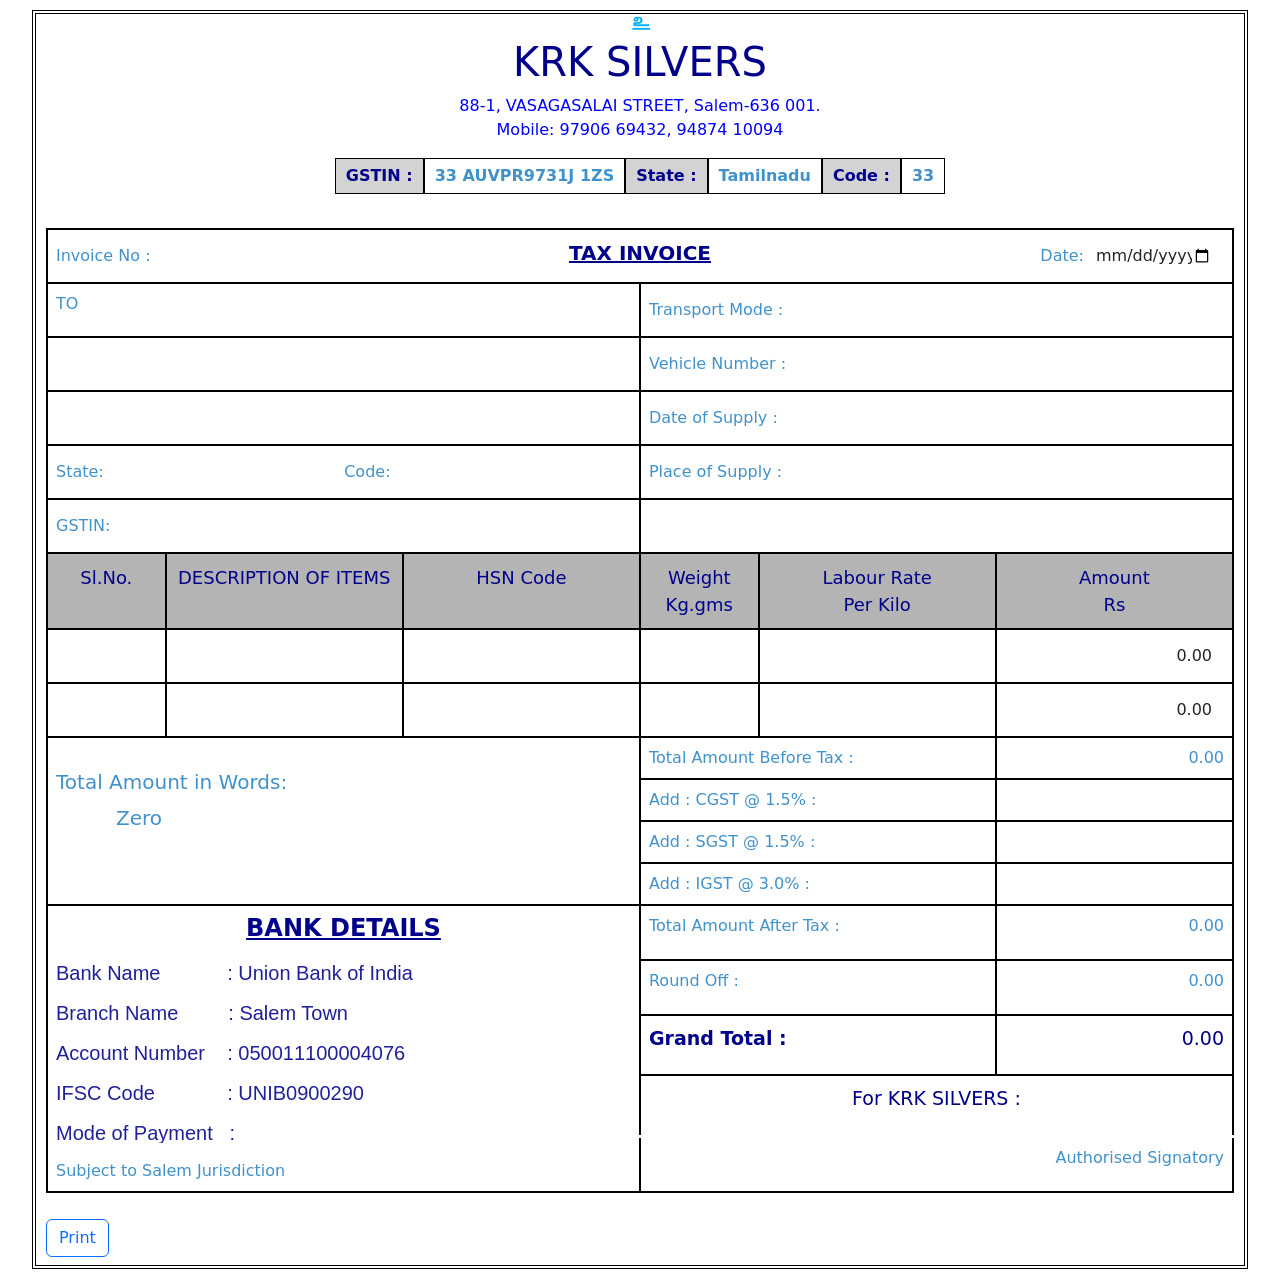
<file: index.html>
<!DOCTYPE html>
<html lang="en">

<head>
    <meta charset="UTF-8">
    <meta name="viewport" content="width=device-width, initial-scale=1.0">
    <title>KRK SILVERS</title>
    <link rel="stylesheet" href="style.css">
    <link href="https://cdn.jsdelivr.net/npm/bootstrap@5.3.3/dist/css/bootstrap.min.css" rel="stylesheet"
        integrity="sha384-QWTKZyjpPEjISv5WaRU9OFeRpok6YctnYmDr5pNlyT2bRjXh0JMhjY6hW+ALEwIH" crossorigin="anonymous">
    <script src="https://cdn.jsdelivr.net/npm/bootstrap@5.3.3/dist/js/bootstrap.bundle.min.js"
        integrity="sha384-YvpcrYf0tY3lHB60NNkmXc5s9fDVZLESaAA55NDzOxhy9GkcIdslK1eN7N6jIeHz"
        crossorigin="anonymous"></script>
    <script src="script.js"></script>
</head>

<body>

    <div class="container-fluid">
        <div class="main">
           

                <section class="upper" style="text-align: center; position: relative;">
                    <img src="image2.png" alt="" style="width: 25px; position: absolute; top: 0; left: 50%; transform: translateX(-50%);"><br>
                    <h1 style="color: darkblue;">KRK SILVERS</h1>
                    <p class="address">88-1, VASAGASALAI STREET, Salem-636 001. <br>
                        Mobile: 97906 69432, 94874 10094</p>
                </section>
                

            <section class="box">
                <div class="frst">GSTIN :</div>
                <div class="frst ad">33 AUVPR9731J 1ZS</div>
                <div class="frst">State : </div>
                <div class="frst ad">Tamilnadu</div>
                <div class="frst">Code :</div>
                <div class="frst ad">33</div>
            </section>
            <br>

            <div class="table-responsive" width="100%">
                <table class="table table-bordered frsttable">
                    <tr class="header-row">
                        <td colspan="6">
                            <div class="row">
                                <div class="col-12 col-sm-4 d-flex align-items-center">
                                    <label for="invoiceno" class="mr-2 mb-0">Invoice No :</label>
                                    <input type="text" id="invoiceno" class="form-control">
                                </div>

                                <div class="col-12 col-sm-4 text-center">
                                    <strong class="title">TAX INVOICE</strong>
                                </div>
                                <div class="col-12 col-sm-4 d-flex align-items-center justify-content-end date">
                                    <label for="invoiceno">Date:</label>
                                    <input type="date"  class="form-control">
                                </div>
                            </div>
                        </td>
                    </tr>
                    <tr class="second">
                        <td style="width: 50%;" colspan="3">TO</td>
                        <td style="width: 50%;" colspan="3">
                            <div class="flex-container d-flex align-items-center">
                                <span >Transport Mode :</span>
                                <input type="text" class="form-control" id="placeofsupply">

                            </div>
                        </td>
                    </tr>
                    <tr class="second">
                        <td style="width: 33.33%;" colspan="3"><input type="text" class="form-control"></td>
                        <td style="width: 33.33%;" colspan="3">
                            <div class="flex-container d-flex align-items-center">
                                <span >Vehicle Number :</span>
                                <input type="text" class="form-control" id="placeofsupply">
                            </div>
                        </td>
                    </tr>
                    <tr class="second">
                        <td style="width: 33.33%;" colspan="3"><input type="text" class="form-control"></td>
                        <td style="width: 66.67%;" colspan="3">
                            <div class=" d-flex align-items-center">
                                <span for="floatingInputGrid" >Date of Supply :</span>
                                <input type="text" class="form-control" id="placeofsupply">
                            </div>
                        </td>

                    </tr>
                    <tr class="second">
                        <td class="state-code" style="width: 33.33%;" colspan="3">
                            <div class="d-flex align-items-center">
                                <label for="state" >State:</label>
                                <input type="text" id="state" class="form-control input-code">
                                <label for="code" >Code:</label>
                                <input type="text" id="code" class="form-control input-code" >
                            </div>
                        </td>
                        <td style="width: 66.67%;" colspan="3">
                            <div class=" d-flex align-items-center">
                                <span for="floatingInputGrid" >Place of Supply :</span>
                                <input type="text" class="form-control" id="placeofsupply">
                            </div>
                        </td>
                    </tr>
                    <tr class="second">
                        <td style="width: 33.33%;" colspan="3">
                            <div class="d-flex align-items-center">
                                <label for="gstin">GSTIN:</label>
                                <input type="text" id="gstin" class="form-control">
                            </div>
                        </td>
                        <td style="width: 66.67%;" colspan="3"></td>
                    </tr>
                    <tr class="head">
                        <td style="width: 10%;">Sl.No.</td>
                        <td style="width: 20%;">DESCRIPTION OF ITEMS</td>
                        <td style="width: 20%;">HSN Code</td>

                       
                        <td style="width: 10%;">Weight <br> Kg.gms</td>
                        <td style="width: 20%;">Labour Rate <br> Per Kilo</td>
                        <td style="width: 30%;">Amount <br> Rs</td>
                    </tr>
                    <tr class="no-top-border" style="height: 1px;">
                        <td><input type="text" class="form-control"></td>
                        <td><input type="text" class="form-control"></td>
                        <td><input type="text" class="form-control center-cell"></td>
                        <td><input type="text" class="form-control weight-input center-cell"></td>
                        <td><input type="text" class="form-control labour-rate-input center-cell"></td>
                        <td><input type="text" class="form-control amount-output right"></td>
                    </tr>
                    <tr style="height: 1px;" class="no-top-border">
                        <td><input type="text" class="form-control"></td>
                        <td><input type="text" class="form-control"></td>
                        <td><input type="text" class="form-control center-cell"></td>
                        <td><input type="text" class="form-control weight-input center-cell"></td>
                        <td><input type="text" class="form-control labour-rate-input center-cell"></td>
                        <td><input type="text" class="form-control amount-output right"></td>
                    </tr>

                    <tr>

                        <td style="width: 33.33%;" colspan="3" rowspan="4">
                            <h5 class="mt-4">Total Amount in Words:</h5>
                            <h5 class="words"></h5>
                        </td>
                        <td style="width: 66.67%;" colspan="2">
                            <div class=" d-flex align-items-center">
                                <span>Total Amount Before Tax :</span>
                            </div>
                        </td>
                        <td class="total right">Amount</td>
                    </tr>
                    <tr>
                        <td style="width: 66.67%;" colspan="2" class="cgst">Add : CGST @ 1.5% :</td>
                        <td class="valuecgst right"></td>
                    </tr>
                    <tr>
                        <td style="width: 66.67%;" colspan="2" class="sgst">Add : SGST @ 1.5% :</td>
                        <td class="valuesgst right"></td>
                    </tr>
                    <tr>
                        <td style="width: 66.67%;" colspan="2" class="igst">Add : IGST @ 3.0% :</td>
                        <td class="valueigst right"></td>
                    </tr>
                    <tr class="bankdetail">
                        <td style="width: 66.67%;" colspan="3" rowspan="6">
                            <h4 style="color: darkblue;text-decoration: underline;text-align: center;font-weight: 700;">
                                BANK DETAILS</h4>
                            <pre>Bank Name            : Union Bank of India</pre>
                            <pre>Branch Name         : Salem Town</pre>
                            <pre>Account Number    : 050011100004076</pre>
                            <pre>IFSC Code             : UNIB0900290</pre>
                            <pre>Mode of Payment   : </pre>
                            Subject to Salem Jurisdiction
                        </td>

                        <td style="width: 66.67%;" colspan="2" class="aftertax">Total Amount After Tax :</td>
                        <td class="valuetax right m-5"></td>
                    </tr>
                    <tr>
                        <td style="width: 66.67%; " colspan="2" class="roundoff">Round Off :</td>
                        <td class="roundoffval right value"></td>
                    </tr>
                    <tr>
                        <!-- <td style="width: 66.67%;" colspan="3"></td> -->
                        <td style="width: 66.67%;color: darkblue;font-size: 19px;font-weight: 700;" colspan="2"
                            class="grndtotal">Grand Total :</td>
                        <td class="valuetotal right" style="color: darkblue;font-size: 19px"></td>
                    </tr>
                    <tr>
                        <td style="width: 43.67%;color: darkblue;font-size: 19px;text-align: center;" colspan="3">For
                            KRK SILVERS :</td>

                    </tr>

                    <!-- <tr >
                        <td colspan="3"></td>
                    </tr> -->
                    <tr style="border-top:3px solid white; border-left: 2px solid rgba(0, 0, 0, 0.251);">
                        <td style="width: 33.67%; text-align: end;" colspan="3">Authorised Signatory</td>
                    </tr>



                </table>
            </div>
            <button type="button" onclick="printForm()" class="btn btn-outline-primary mb-2"
            style="margin-left: 10px;">Print</button>
        </div>
      
    </div>
    
</body>

</html>
</file>
<file: style.css>
* {
    margin: 0;
    padding: 0;
    box-sizing: border-box;
}

body {
    font-family: Arial, Helvetica, sans-serif;
}

h1 {
    /* padding-top: 10px; */
    text-align: center;
}

.address {
    text-align: center;
    color: blue;
}

/* .upper {
    line-height: 40px;
} */

.frst {
    border: 1px solid black;
    text-align: center;
    background-color: lightgrey;
    color: darkblue;
    font-weight: 600;
    padding: 5px 10px; 
}

.box {
    display: flex;
    flex-wrap: wrap;
    justify-content: center;
}

.ad {
    background-color: white;
    color: rgba(64,146,204,255);
}
.main{
  border: 4px double black;
  margin: 10px 20px;
}
#invoiceno{
  margin-left: 10px;
  width: 120px;
}

.title {
  text-decoration: underline;
  font-weight: 700;
 
  border-right: none;
  font-size: 20px;
  color: darkblue !important;
  
}


.table-responsive{
  width: 100%;
  padding: 10px;
  
}
#floatingInputGrid{
  width: 40%;
  margin-left: 20px;
}
input{
  border: none !important;
  outline: none !important;
}
.table tr td {
  border: 2px solid black !important;
  color: rgba(64,146,204,255);
  font-weight: 500;

}
#placeofsupply{
  width: 250px;
}
.words{
  text-indent: 60px;
  text-transform: capitalize;
  line-height: 32px;
}
.head td{
  background-color: rgba(128, 128, 128, 0.589) !important;
  padding: 10px !important;
  color: black !important;
  text-align: center;
  color: darkblue !important;
  font-weight: 800;
  font-size: 18px;
}
.date input{
  width: 140px;
}


.border{
  border-top: none;
}
.right{
  text-align: right;
}
.table-bordered .border {
  border-left: none; 
}
.table-bordered .borders {
  border-bottom: none; 
}
.bankdetail pre{
  color: rgba(0, 0, 139, 0.874);
  text-align: justify;
  margin-top: 20px;
  font-size: 20px;
  line-height: 20px;
  overflow: hidden;
  font-family: Arial, Helvetica, sans-serif;
  /* text-align: justify; */
}

/* Remove border from the bottom of the .borders tr */
tr.borders {
  border-bottom: none !important;
}

/* Remove border from the top of the .no-border tr */
tr.no-border {
  border-top: none !important;
}

.hidden {
  border: none;
}
.center-cell {
  text-align: center !important;
}


@media print {
  body {
      -webkit-print-color-adjust: exact;
      font-size: 13px;
  }
  .container-fluid {
      padding: 0;
      margin: 0;
      width: 100% !important;
  }
  .main {
      padding: 10px;
      font-size: 13px;
  }
  .btn {
      display: none !important;
  }
  .upper h1 {
    margin-top: 10px;
      font-size: 13px;
  }
  .upper .address {
      font-size: 13px;
  }
  .box .frst, .box .frst.ad {
      font-size: 13px;
  }
  .table-responsive {
      font-size: 13px;
      width: 100%;
  }
  .frsttable td, .frsttable input {
      padding: 2px;
      font-size: 13px;
  }
  .header-row {
      height: 40px;
  }
  .header-row label, .header-row strong, .header-row input {
      font-size: 13px;
  }
  .second input {
      font-size: 13px;
  }
  .head {
      font-size: 13px;
  }
  .no-top-border input {
      font-size: 13px;
  }
  h5 {
      font-size: 13px;
      margin: 0;
  }
  .bankdetail pre {
      font-size: 13px;
      line-height: 13px;
  }
  .bankdetail h4 {
      font-size: 13px;
  }
  input {
      font-size: 13px;
  }
  .date input {
      width: 100px;
  }
  .words {
      font-size: 13px;
  }
  @page {
      margin: 0;
  }
  #placeofsupply{
    width: 200px;
  }
  .upper img{
    width: 20px !important;
  }
}
</file>
